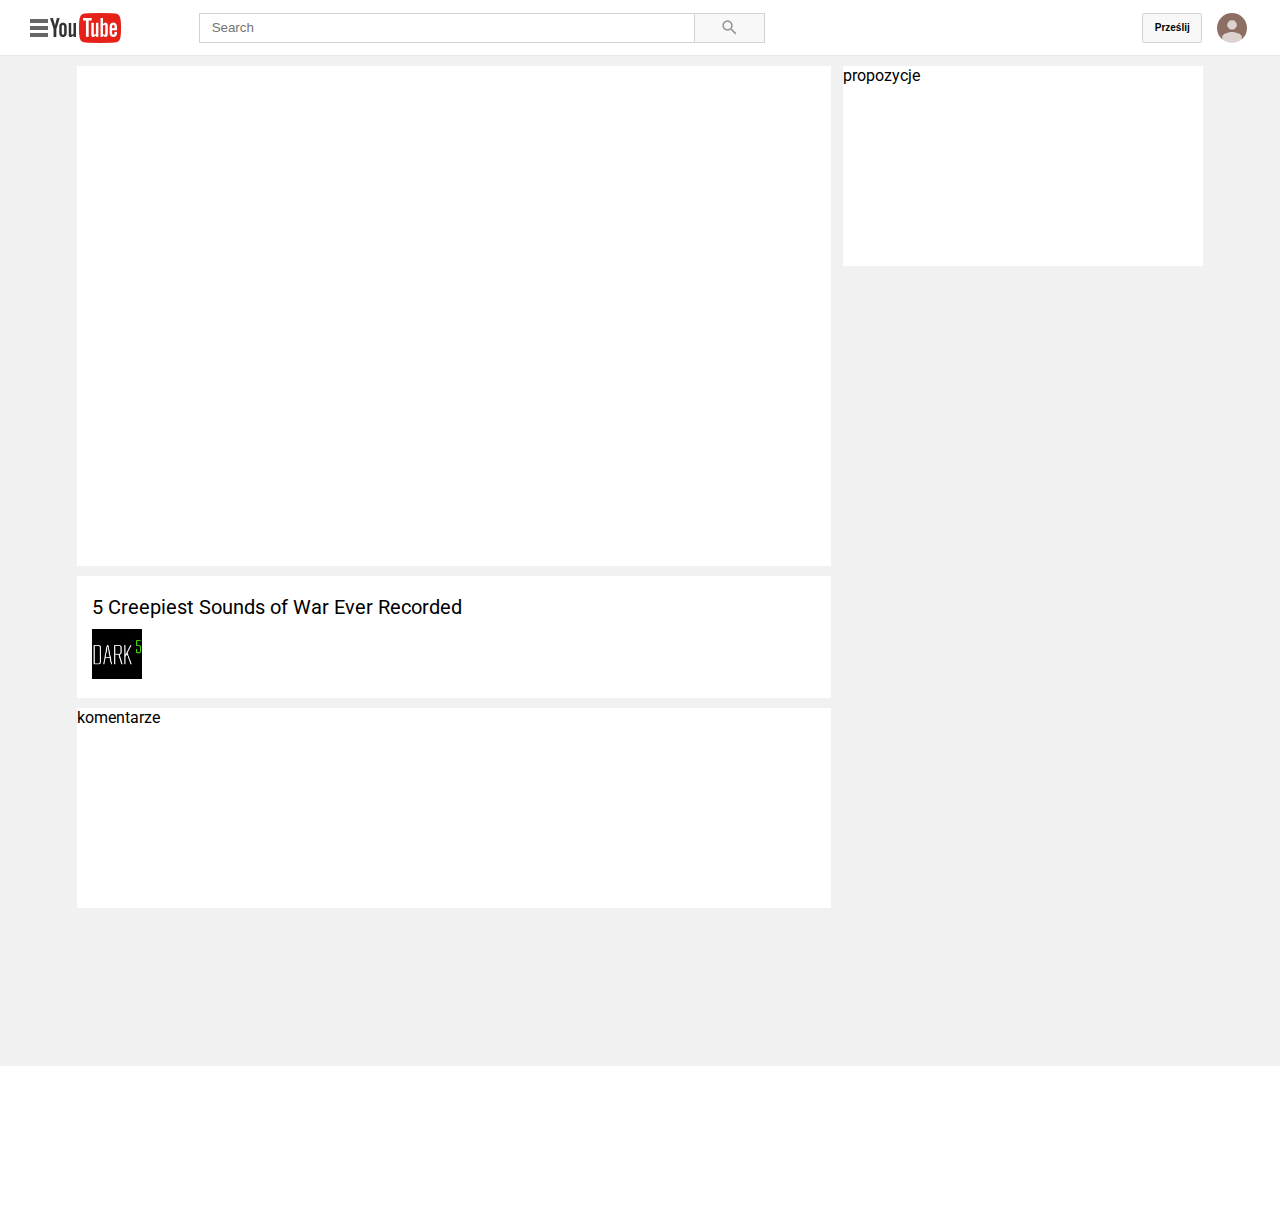
<file: youtube-homepage/index.html>
<!DOCTYPE html>
<meta charset="UTF-8">
<html>
<head>
	<title>YouTube Homepage</title>
	<link href='css/main.css' rel='stylesheet'>

</head>

<body>
<header>
	<nav>
		<div id='menu_button'></div>
		<div id='logo'>	</div>
		<div id='search'>
			<input id='find_video' type='search' placeholder='Search'>
			<button id='find_video_button'>
				<span id='search_icon'></span>
			</button>
		</div>
		<div id='user-buttons'>
			<button class='add_video'>Prześlij</button>
			<img src='img/photo.jpg' class='user_photo'>
		</div>
	</nav>
</header>

<section id='main'>
	<section id='main-left'>
		<article id='video'>
			<!--<iframe width="100%" height="500px" src="https://www.youtube.com/embed/t97d5dfZ4eY" frameborder="0" allowfullscreen></iframe>-->
		</article>
		<article id='video_desc'>
			<h1 class="video_title">5 Creepiest Sounds of War Ever Recorded </h1>
			<img src='img/uploader_photo.jpg' class='uploader_photo'>
		</article>
		<article id='comments'>komentarze</article>
	</section>

	<aside>
		propozycje
	</aside>
</section>


<footer>
</footer>


</body>
</html>
</file>
<file: youtube-homepage/css/main.css>
@import url('https://fonts.googleapis.com/css?family=Roboto');

body{
	padding:0;
	margin:0;
	background-color:#f1f1f1;
	font-family: 'Roboto', sans-serif;
}

div,header,footer,aside,article{
	background-color: #fff;
}

header {
	height:40px;
	padding:7px 30px 8px 30px;
	margin-bottom:10px;
	position:relative;
	border-bottom: 1px solid #e8e8e8;
}

section{
	margin:50px;
}

section#main{
	margin:auto;
	width:88%;
	height:1000px;
	overflow:auto;
}

section#main-left{
	height:200px;
	width:67%;
	float:left;
	margin:0px;
}

aside{
	height:200px;
	width:32%;
	float:right;
}

article#video{
	width:100%;
	height:500px;
}

article#video_desc{
	padding:15px;
	width:100%;
	margin:10px 0px 10px 0px;
	box-sizing: border-box;
}

article#video_desc > h1.video_title {
	font-size:20px;
	margin:4px 0px 10px 0px;
	font-weight: normal;
}

article#video_desc > img.uploader_photo {
	width:50px;
	height:50px;

}

article#comments{
	width:100%;
	height:200px;
}

footer{
	width:100%;
	height:150px;
}

nav{
	width:97%;
	height:30px;
	position:absolute;
	top:50%;
	margin-top:-15px;
}

nav > div {
	float:left;
}

div#menu_button{
	background:url('../img/icons.png') 215px -67px;
	width:19px;
	height:20px;
	position:relative;
	top:50%;
	margin-top:-10px;
}

div#logo{
	background:url('../img/icons.png') -28px -420px;	
	width:100px;
	height:30px;
}

div#search{
	width:80%;
	height:100%;
}

input#find_video{
	width:50%;
	margin-left:5%;
	float:left;
	margin-right:0;
	border:1px solid #d3d3d3;
	height:30px;
	text-indent: 10px;
}

button#find_video_button{
	width:70px;
	margin-left:0px;
	height:30px;
	border:1px solid #d3d3d3;
	border-left:0px;
	background:#f8f8f8;

}

button#find_video_button > span#search_icon{
	background:no-repeat url('../img/icons.png') -439px -198px;
	height:15px;
	width:15px;
	display:block;
	opacity: 0.6;
	margin:auto;
}


div#user-buttons{
	width:10%;
}

div#user-buttons > button.add_video {
    width:60px;
    height:30px;
    padding: 3px;
    text-align: center;
    font-weight:bold;
    font-size: 10px;
    border:1px solid #d3d3d3;
	background:#f8f8f8;
	border-radius: 2px; 
	-moz-border-radius: 2px; 
	-webkit-border-radius: 2px; 
	float:left;
}


div#user-buttons > img.user_photo {
	height:30px;
	width:30px;
	border-radius:50%;
	margin-left:15px;
}



/* 285px 115px;*/
</file>
